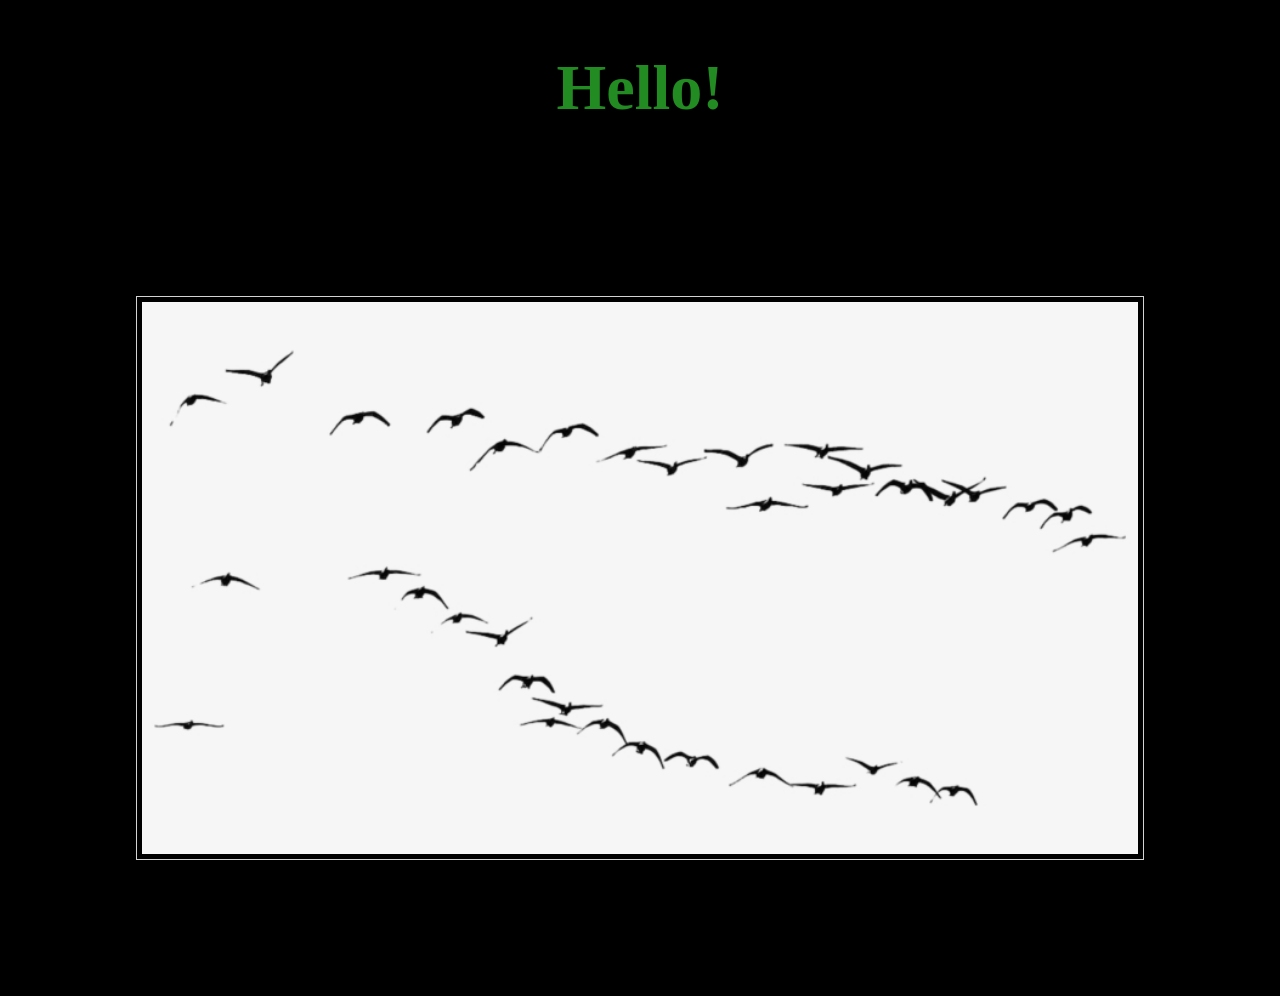
<file: assesment1/static/link.html>
<!DOCTYPE html>
<html lang="en">
  <head>
    <meta charset="UTF-8" />
    <meta http-equiv="X-UA-Compatible" content="IE=edge" />
    <meta name="viewport" content="width=device-width, initial-scale=1.0" />
    <title>main page</title>
    <link rel="stylesheet" href="stylesheet.css" />
  </head>
  <body>

    <div>
        <h1>Hello!</h1>
      <img src="images/birds.png" alt="" />
    </div>
  </body>
</html>
</file>
<file: assesment1/static/stylesheet.css>
h1{   
    color:forestgreen;  /* element selector styles all teh elements falling into teh selected one eg: all h1 elements*/
    font-size: 4em;
    align-self: center;
}

body{
    background-color: black; 
}
p{
    color:aliceblue;
    align-self: center;
    font-size: 2em;
}
div{
    display: flex; /*can use block/inline as well for flex all items must be in div*/
    flex-direction: column;
    justify-content: space-around;
}
img{
    size: 2vh;
    border: 1px solid lightgray;
    padding: 5px;
    margin: 10vw;
}
</file>
